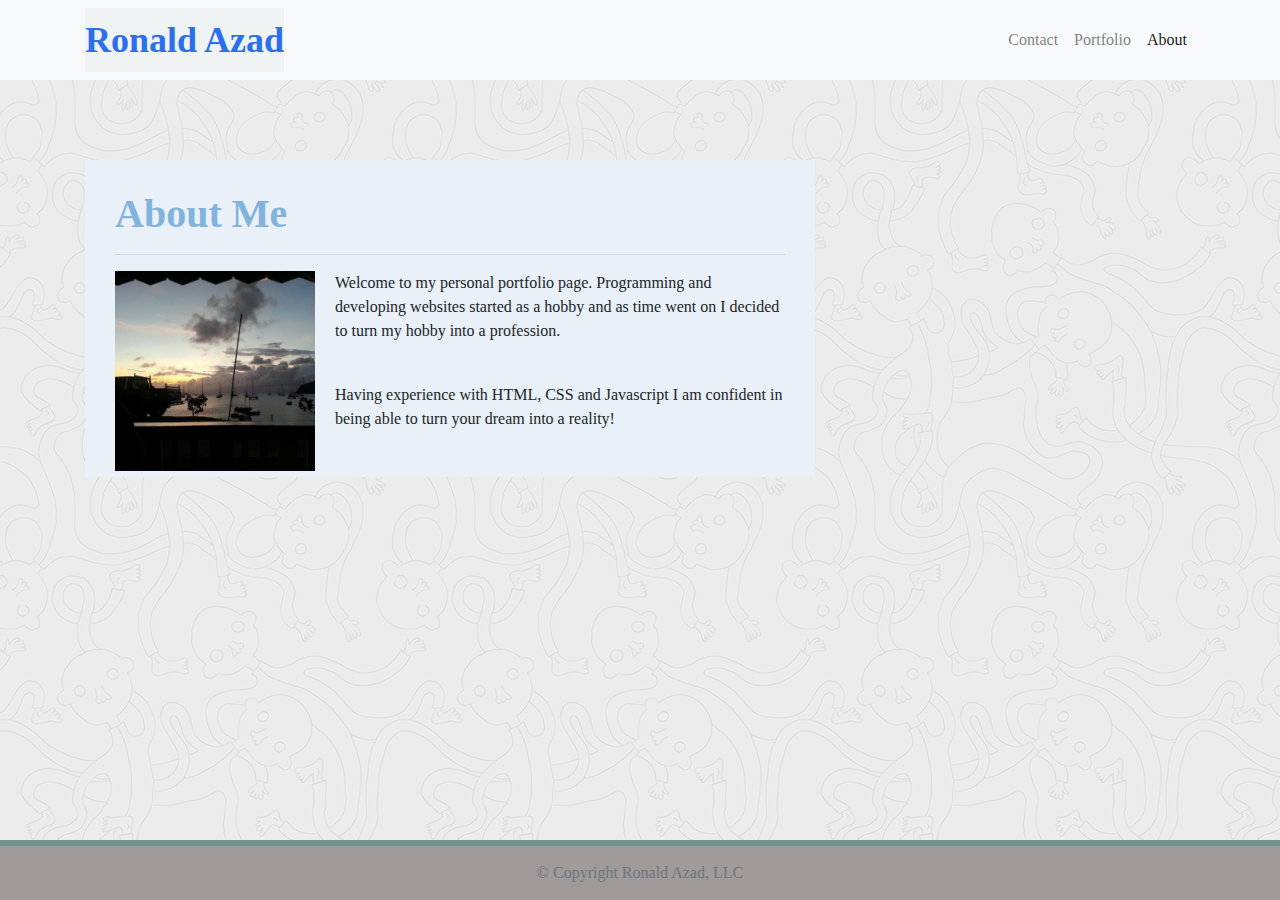
<file: Main/index.html>
<!DOCTYPE html>
<html lang="en-us">

<head>

  <meta charset="UTF-8">
  <meta name="viewport" content="width=device-width, initial-scale=1.0">
  <meta http-equiv="X-UA-Compatible" content="ie=edge">

  <title>Bootstrap Basic Portfolio</title>

  <!-- Boostrap Stylesheet -->
  <link rel="stylesheet" href="https://maxcdn.bootstrapcdn.com/bootstrap/4.0.0/css/bootstrap.min.css">

  <!-- Our own CSS stylesheet -->
  <link rel="stylesheet" href="assets/css/styles.css" media="screen">

</head>

<body>
  <nav class="navbar navbar-expand-lg navbar-light bg-light">
    <div class="container">
      <!-- Brand and toggle get grouped for better mobile display -->
      <a class="navbar-brand" href="index.html" id="logo">Ronald Azad</a>
      <button class="navbar-toggler" type="button" data-toggle="collapse" data-target="#navbarTogglerDemo01"
        aria-controls="navbarTogglerDemo01" aria-expanded="false" aria-label="Toggle navigation">
        <span class="navbar-toggler-icon"></span>
      </button>
      <!-- Collect the nav links, forms, and other content for toggling -->
      <div class="collapse navbar-collapse" id="navbarTogglerDemo01">
        <ul class="navbar-nav ml-auto mt-2 mt-lg-0">
          <li class="nav-item">
            <a class="nav-link" href="contact.html">Contact</a>
          </li>
          <li class="nav-item">
            <a class="nav-link" href="portfolio.html">Portfolio</a>
          </li>
          <li class="nav-item active">
            <a class="nav-link" href="index.html">About</a>
          </li>
        </ul>
      </div>
      <!-- /.navbar-collapse -->
    </div>
    <!-- /.container -->
  </nav>
  <!-- End of navbar -->

  <!-- Start of container -->
  <main class="container">
    <section class="row">
      <div class="col-md-8">
        <article class="block">
          <h1 class="block-header">About Me</h1>
          <hr />
          <img src="assets/imgs/natebeach.jpeg" alt="" id="about-image" />
          <p>Welcome to my personal portfolio page. Programming and developing websites started as a hobby and as time went on I decided to turn my hobby into a profession.
            
          </p>
          <br />
          <p> Having experience with HTML, CSS and Javascript I am confident in being able to turn your dream into a reality!
          </p>
        </article>
      </div>
    </section>
  </main>
  <!-- End of container -->

  <!-- Start of footer -->
  <footer class="footer">
    <div class="two-toned-footer-color"></div>
    <p class="text-muted text-muted-footer text-center">
      &copy; Copyright Ronald Azad, LLC 
    </p>
  </footer>
  <!-- End of footer -->

  <!-- jQuery CDN -->
  <script type="text/javascript" src="https://cdnjs.cloudflare.com/ajax/libs/jquery/3.2.1/jquery.min.js"></script>

  <!-- Bootstrap CDN -->
  <script src="https://maxcdn.bootstrapcdn.com/bootstrap/4.0.0/js/bootstrap.min.js"></script>

</body>

</html>
</file>
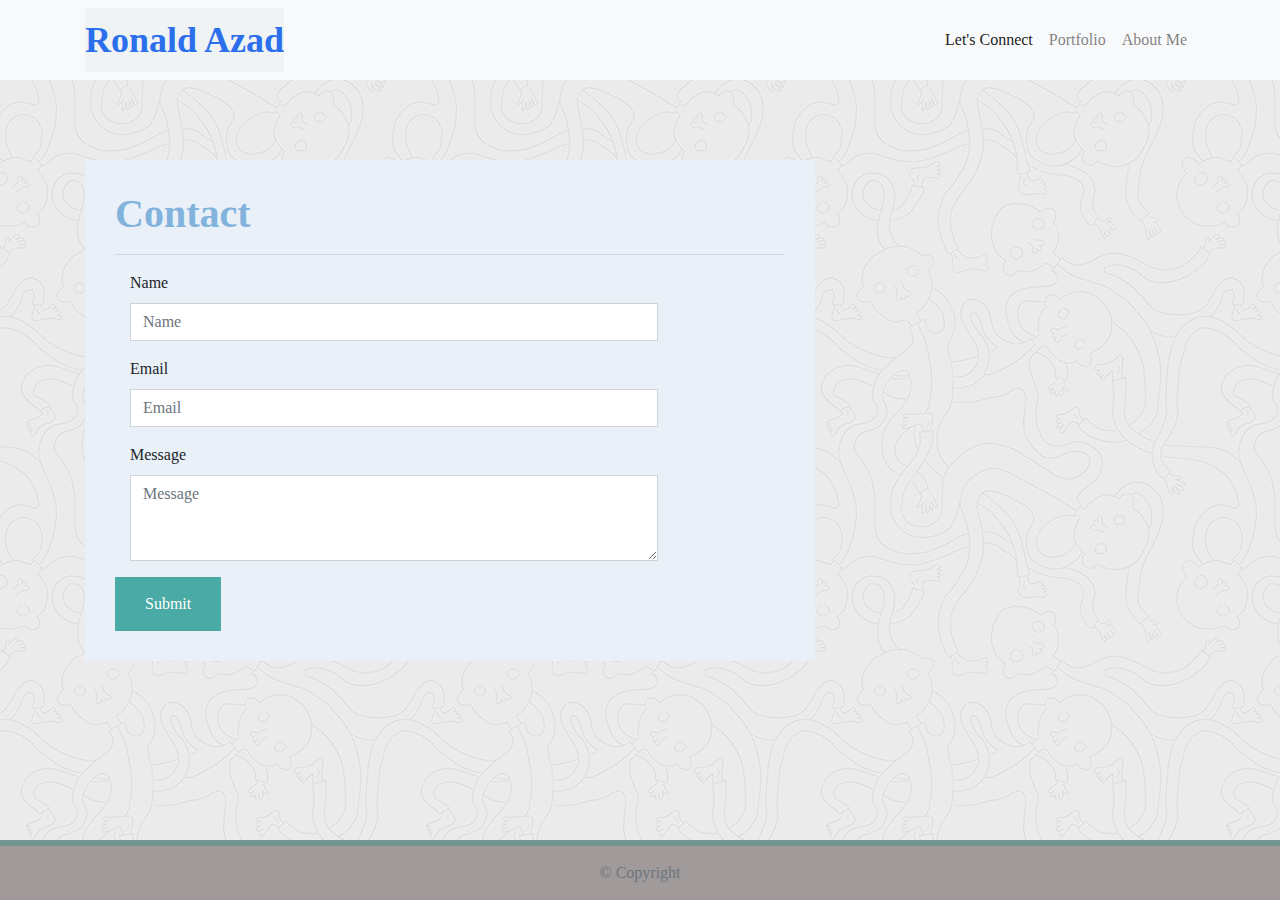
<file: Main/contact.html>
<!DOCTYPE html>
<html lang="en-us">

<head>

  <meta charset="UTF-8">
  <meta name="viewport" content="width=device-width, initial-scale=1.0">
  <meta http-equiv="X-UA-Compatible" content="ie=edge">

  <title>Bootstrap Basic Portfolio</title>

  <!-- Boostrap Stylesheet -->
  <link rel="stylesheet" href="https://maxcdn.bootstrapcdn.com/bootstrap/4.0.0/css/bootstrap.min.css">

  <!-- Our own CSS stylesheet -->
  <link rel="stylesheet" href="assets/css/styles.css" media="screen">

</head>

<body>

    <nav class="navbar navbar-expand-lg navbar-light bg-light">
        <div class="container">
          <!-- Brand and toggle get grouped for better mobile display -->
          <a class="navbar-brand" href="index.html" id="logo">Ronald Azad</a>
          <button class="navbar-toggler" type="button" data-toggle="collapse" data-target="#navbarTogglerDemo01"
            aria-controls="navbarTogglerDemo01" aria-expanded="false" aria-label="Toggle navigation">
            <span class="navbar-toggler-icon"></span>
          </button>
          <!-- Collect the nav links, forms, and other content for toggling -->
          <div class="collapse navbar-collapse" id="navbarTogglerDemo01">
            <ul class="navbar-nav ml-auto mt-2 mt-lg-0">
              <li class="nav-item">
                <a class="nav-link active" href="contact.html">Let's Connect</a>
              </li>
              <li class="nav-item">
                <a class="nav-link" href="portfolio.html">Portfolio</a>
              </li>
              <li class="nav-item">
                <a class="nav-link" href="index.html">About Me</a>
              </li>
            </ul>
          </div>
          <!-- /.navbar-collapse -->
        </div>
        <!-- /.container -->
      </nav>
      <!-- End of navbar -->

  <!-- Start of container -->
  <main class="container">
    <section class="row">
      <div class="col-md-8">
        <form class="block form-horizontal">
          <h1 class="block-header">Contact</h1>
          <hr />
          <div class="form-group">
            <label for="name" class="col-sm-2 control-label">Name</label>
            <div class="col-sm-10">
              <input type="email" class="form-control" id="name" placeholder="Name">
            </div>
          </div>
          <div class="form-group">
            <label for="email" class="col-sm-2 control-label">Email</label>
            <div class="col-sm-10">
              <input type="password" class="form-control" id="email" placeholder="Email">
            </div>
          </div>
          <div class="form-group">
            <label class="col-sm-2 control-label" for="msg">Message</label>
            <div class="col-sm-10">
              <textarea id="msg" class="form-control" rows="3" placeholder="Message"></textarea>
            </div>
          </div>
          <button class="submit-btn">Submit</button>
        </form>
      </div>
    </section>
  </main>
  <!-- End of container -->

  <!-- Start of footer -->
  <footer class="footer">
    <div class="two-toned-footer-color"></div>
    <p class="text-muted text-muted-footer text-center">
      &copy; Copyright
    </p>
  </footer>
  <!-- End of footer -->

  <!-- jQuery CDN -->
  <script type="text/javascript" src="https://cdnjs.cloudflare.com/ajax/libs/jquery/3.2.1/jquery.min.js"></script>

  <!-- Bootstrap CDN -->
  <script src="https://maxcdn.bootstrapcdn.com/bootstrap/4.0.0/js/bootstrap.min.js"></script></script>

</body>

</html>
</file>
<file: Main/assets/css/styles.css>
/* --- STYLES FOR ALL PAGES --- */
body {
  /* Typography */
  font-family: Cambria, Cochin, Georgia, Times, 'Times New Roman', serif, 'Times New Roman', Times, serif, "Helvetica Neue", Helvetica, sans-serif;

  /* Visual */
  background-image: url("../imgs/ignasi_pattern_s.png");
}

html {
  /* Positioning */
  position: relative;

  /* Box-model */
  min-height: 100%;
}

/* add space for fixed nav */
main {
  margin: 80px 0;
}

/* create styles for use for all white main boxes */
.block {
  background-color: rgb(233, 240, 248);

  padding: 30px;
  margin-bottom: 30px;
}

.block-header {
  /* Typography */
  color: #81b3dd;
  font-family: Georgia, Times, "Times New Roman", serif;
  font-weight: bold;
}

/* NAV START */
#logo {
  font-family: Georgia, Times, "Times New Roman", serif;

  /* Typography */
  font-size: 36px;
  font-weight: bold;
  color: rgb(44, 111, 236);

  /* Visual */
  background: #eff3f3;
}

/* override bootstrap hover color and border */
.navbar-default .navbar-nav > li > a:hover {
  color: #4aaaa5;
}

.navbar {
  background: white;
  border: none;
}

/* media query for nav background color change */
@media only screen and (max-width: 767px) {
  .navbar-header {
    background-color: #deebea;
  }
}
/* END NAV */


/* CONNECT W/ ME CSS */
.connect-header {
  /* Typography */
  font-size: 36px;
}

.connect-photo {
  /* Box-model */
  width: 55px;
  height: 55px;
}

#images {
  /* Box-model */
  padding-top: 15px;

  /* Typography */
  text-align: center;
}
/* END CONNECT W/ ME */


/* BEGIN FOOTER */
.footer {
  /* Positioning */
  position: absolute;
  bottom: 0;

  /* Box-model */
  width: 100%;
  height: 60px;

  /* Visual */
  background-color: rgb(160, 154, 154);
}

.text-muted-footer {
  /* Box-model */
  margin-top: 15px;

  /* Typography */
  color: #fff;
}

.two-toned-footer-color {
  /* Box-model */
  height: 6px;
  padding-top: 3px;

  /* Visual */
  background-color: #749492;
}
/* END FOOTER */
/* --- END STYLES FOR ALL PAGES --- */

/* --- PAGE-SPECIFIC STYLES --- */
/* ABOUT-ME PAGE */
.about-me-header {
  /* Positioning */
  margin-bottom: 33px;
  font-family: Georgia, Times, "Times New Roman", serif;

  /* Typography */
  font-size: 36px;
  font-weight: bold;
  color: #101817;
}

#about-image {
  /* Positioning */
  float: left;

  /* Box-model */
  width: 200px;
  margin: 0 20px 10px 0;
}
/* END ABOUT-ME PAGE */


/* PORTFOLIO PAGE */
.port-image {
  margin: 20px auto;
}
/* END PORTFOLIO PAGE */


/* CONTACT FORM PAGE  */
.form-control {
  /* give input boxes right angles */
  border-radius: 0;

  /* keep from horizontally resizing text area */
  min-width: 100%;
  max-width: 100%;
}

.submit-btn {
  /* Box-model */
  padding: 15px 30px;
  font-size: 16px;
  font-weight: lighter;

  /* Typography */
  color: #fff;

  /* Visual */
  background-color: #4aaaa5;
  border: 0;
}

.submit-btn:hover {
  opacity: .7;
}

/* END CONTACT FORM PAGE */
</file>
